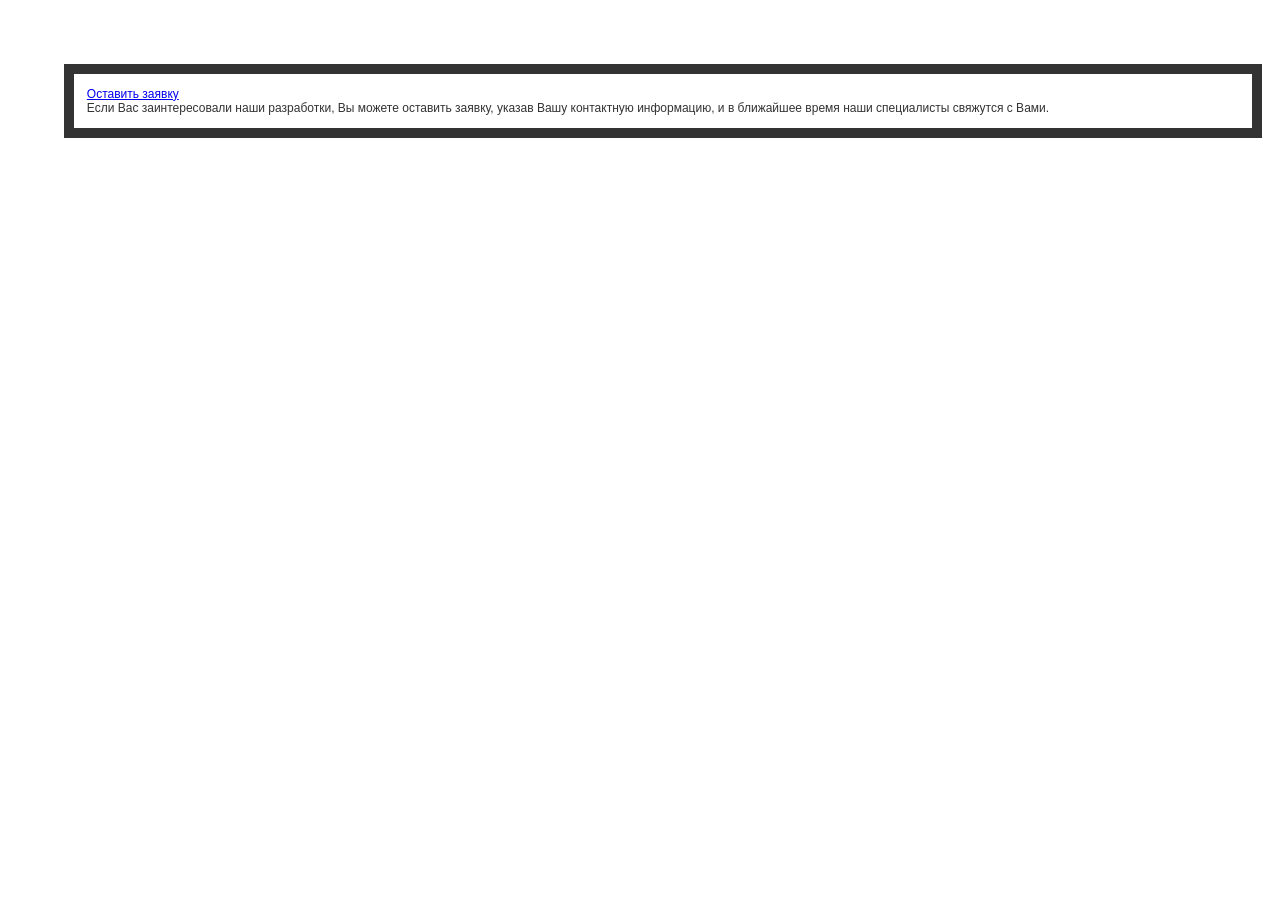
<file: lib/deGetClaim/index.html>
<!DOCTYPE html>
<html>
<head>
<title>Dement.ru | De.js ������ �� ������</title>
<meta http-equiv="Content-Type" content="text/html; charset=windows-1251" />
<meta http-equiv="Content-Language" content="ru" />
<meta name="robots" content="all" />
<meta name="Copyright" Lang="ru" content="2010 ��� ��������-�">
<meta name="Document-state" content="Dynamic">
<meta name="Revesit" content="7">
<meta name="����������� ��������� ����"/>
<meta name="description" content="�������� ����������" />
<meta name="keywords" content="javascript, dement, de.js, �������� ����������" />

<link	href="http://www.dement.ru/img/favico.ico" rel="shortcut icon" type="image/x-icon" />
<link   href="style_main.css"  rel="stylesheet"   type="text/css">

<script type="text/javascript" src="http://www.dement.ru/!lib/De.js"></script>

<script type="text/javascript">
new getClaim({
parent:"#target",
object:"#claim",
textArea:"#text"
});
new showDialog({
object:"#claim",
target:"#target",
width:"340px",
height:"auto",
uplineCaption:"�������� ������"
});
</script>	 				

</head>
<body>
<div id="idMainDiv">
<a href="#de" id="claim">�������� ������</a>
<div id="text">���� ��� �������������� ���� ����������, �� ������ �������� ������, ������ ���� ���������� ����������, � � ��������� ����� ���� ����������� �������� � ����.</div>
<div id="target"></div>
</div>
</body>
</html>
</file>
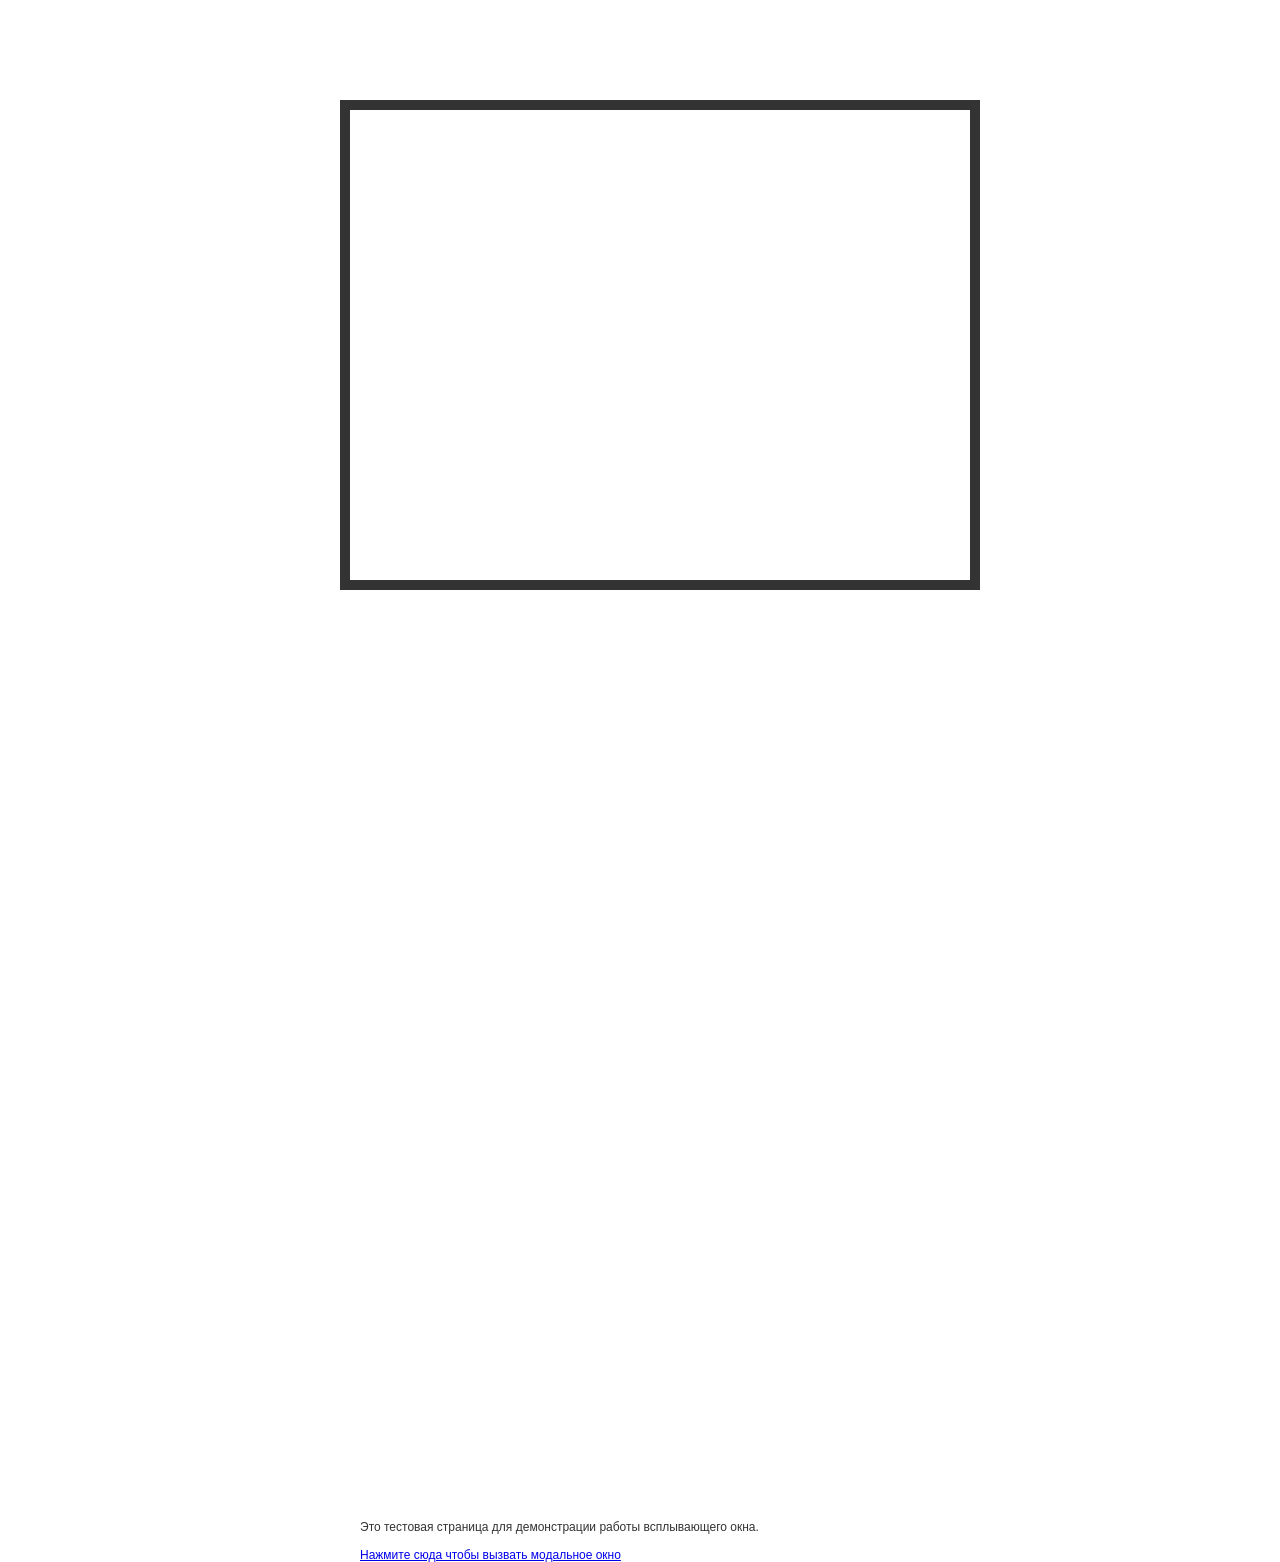
<file: lib/deShowDialog/index.html>
<!DOCTYPE html PUBLIC "-//W3C//DTD XHTML 1.0 Transitional//EN" "http://www.w3.org/TR/xhtml1/DTD/xhtml1-transitional.dtd">
<html xmlns="http://www.w3.org/1999/xhtml">
<head>
<title>Dement.ru | De.js ����������� ����</title>
<meta http-equiv="Content-Type" content="text/html; charset=windows-1251" />
<meta http-equiv="Content-Language" content="ru" />
<meta name="robots" content="all" />
<meta name="Copyright" Lang="ru" content="2010 ��� ��������-�">
<meta name="Document-state" content="Dynamic">
<meta name="Revesit" content="7">
<meta name="����������� ��������� ����"/>
<meta name="description" content="����������� ��������� ����" />
<meta name="keywords" content="javascript, dement, de.js, ��������� ����, ����������� ����" />

<link	href="http://www.dement.ru/img/favico.ico" rel="shortcut icon" type="image/x-icon" />
<link   href="style_main.css"  rel="stylesheet"   type="text/css">

<script type="text/javascript" src="http://www.standart-n.ru/lib/De.js"></script>
																		 		
<script type="text/javascript">
new showDialog(de={
object:"#testLink"
});												
</script>	 				

</head>
<body>
<div id="idMainDiv">
	<br><br><br><br><br><br><br><br><br><br><br><br><br><br><br><br><br><br><br><br>
	<br><br><br><br><br><br><br><br><br><br><br><br><br><br><br><br><br><br><br><br>
	<br><br><br><br><br><br><br><br><br><br><br><br><br><br><br><br><br><br><br><br>
	<br><br><br><br><br><br><br><br><br><br><br><br><br><br><br><br><br><br><br><br>
	<br><br><br><br><br><br><br><br><br><br><br><br><br><br><br><br><br><br><br><br>
	��� �������� �������� ��� ������������ ������ ������������ ����.<br><br>
	<a id="testLink" href="#de">������� ���� ����� ������� ��������� ����</a>
</div>
</body>
</html>
</file>
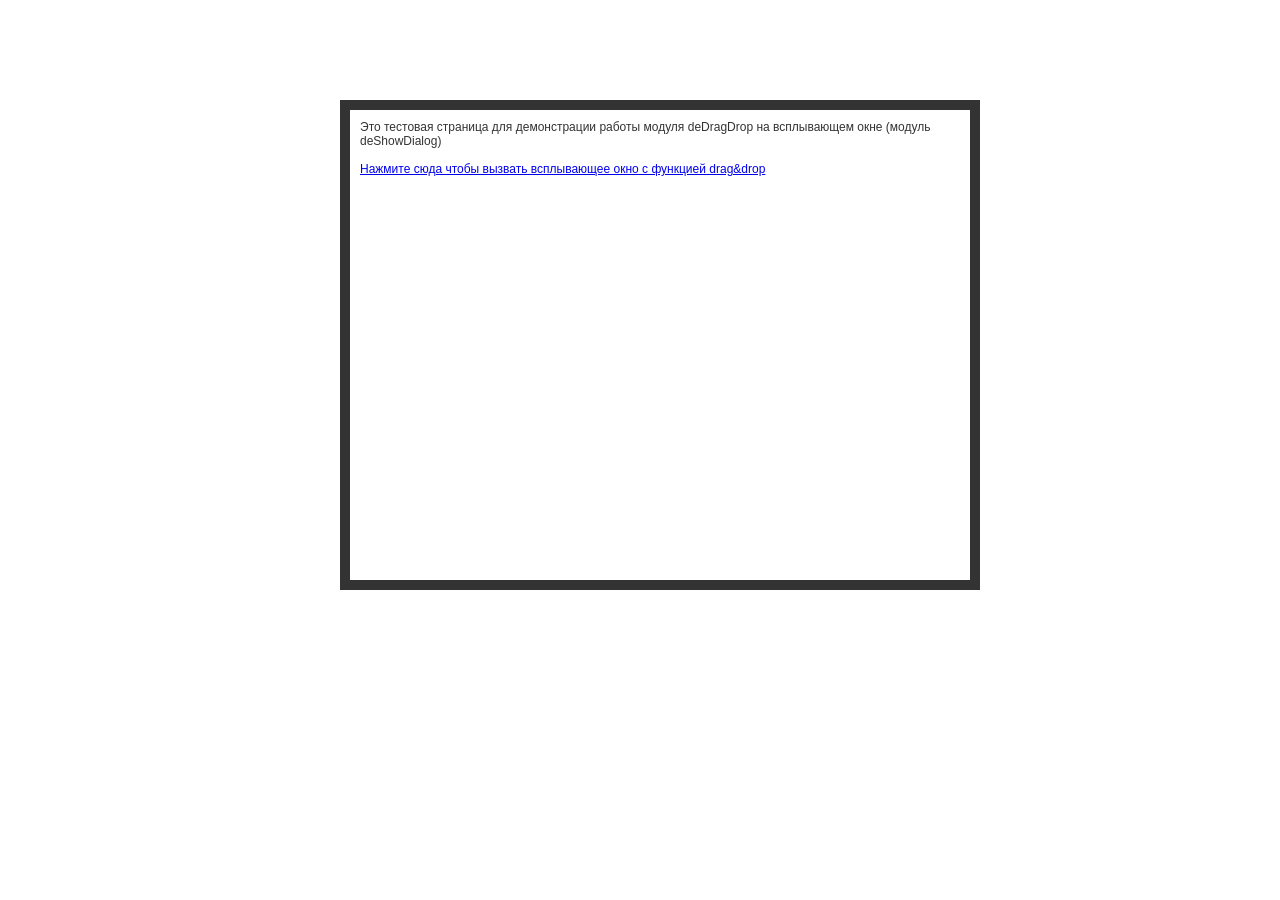
<file: lib/dragDrop/index.html>
<!DOCTYPE html PUBLIC "-//W3C//DTD XHTML 1.0 Transitional//EN" "http://www.w3.org/TR/xhtml1/DTD/xhtml1-transitional.dtd">
<html xmlns="http://www.w3.org/1999/xhtml">
<head>
<title>Dement.ru | De.js Drag&Drop</title>
<meta http-equiv="Content-Type" content="text/html; charset=windows-1251" />
<meta http-equiv="Content-Language" content="ru" />
<meta name="robots" content="all" />
<meta name="Copyright" Lang="ru" content="2010 ��� ��������-�">
<meta name="Document-state" content="Dynamic">
<meta name="Revesit" content="7">
<meta name="������������ ������ Drag&Drop �� ����������� ����"/>
<meta name="description" content="������������ ������ Drag&Drop �� ����������� ����" />
<meta name="keywords" content="javascript, dement, de.js, drag&drop, �����������, ��������������" />

<link	href="http://www.dement.ru/img/favico.ico" rel="shortcut icon" type="image/x-icon" />
<link   href="style_main.css"  rel="stylesheet"   type="text/css">

<script type="text/javascript" src="http://www.dement.ru/!lib/De.js"></script>

	<script type="text/javascript">	
	new deDragDrop(	 /* ������ :: drag&drop    */
	"deModalDialog", /* ������ ������� ����� ���������������   */
	"deUpperLine"	 /* ������ ��� ������� �� ������� ����� �������� ��������������  */
	);		 /* ������ �������� ��� ��� ����� ���� � ��� �� ������  */
	</script>	


	<script type="text/javascript">
	new deShowDialog( /* ����� :: ����������� ����   */		
	"testLink",	  /* ������ � ������� ������� ������� ��������� ������������ ���� */	
	"click",	  /* ������� ��� ������� ���������� ����������� ���� 	*/			
	"UncoverUp",	  /* ������ ��������� ������� (MoveUp, MoveDown ... )  */
	"400px",	  /* ������ ���� */
	"300px",	  /* ������ ���� */
	"#999999 solid 10px", /* ������� ���� CSS    */
	"100",		  /* ������� ������� ����	  */
	"90",		  /* �������������� ����� ����  */
	"200",		  /* �������� ��������� ����   */
	"deModalDialog",/* * */	 /* id �������� ���� */					

	"<strong>��������� ����</strong>", /* ��������� ����   */ 
	"Verdana, Arial, Helvetica, sans-serif", /* ��� ������ ���������  */ 
	"12px",					 /* ������ ������ ��������� */	
	"#333333",				 /* ���� ������ ��������� */
	"30px",					 /* ������ ���������	*/
	"#dddddd",				 /* ������ ��� ���������  */ 
	"center",				 /* ������������ ������� ���������    */
	"deUpperLine",	/* * */ 		 /* id ������ � ���������� 	   */

	"���������� ����������� ��� ���� ����� �� ������� ����� � ����������",	/* ����� */
	"Verdana, Arial, Helvetica, sans-serif", /* ��� ������ ����� �����������      */
	"12px",					 /* ������ ������ ����� �����������     */
	"#333333",				 /* ���� ������  */
	"#ffffff",				 /* ������ ���   */
	"left",					 /* ������������� ������       */
	"deMainContent",	/* * */		 /* id �������� � �������� ����������    */ 

	"FALSE",				 /* ���������� �� ������ ���   */
	"#000000",				 /* ���� ���� ������� ������������� ��� ������ ���� */ 
	"70",					 /* �������������� ����� ����.  */
	"deBackWall",	/* * */			 /* id ���� � ���� ����� 	    */

	"TRUE",		                         /* ���������� ��� ��� ������ ������ �     */
	"url(http://www.dement.ru/!lib/showModalDialog/img/btnClose.gif) no-repeat center",	/* ��� ������ ������   */
	"ClassButtonClose",	
	/* ��������!!! ��� ����� ��� <span> ������ �������� ����� ������ ��� ������� �� ������� ����� ����������� ���� !!! */ 

	"10"	/* !!! (��) ����� �������� �� ������ ������� (��� ���������� ������ �������), 
			����� ��� ������� ������� �� �������� ������ �����������   */
	);	/* <span class="btnClose"><a href="#close">������� ����</a></span>    */
                /* * */ /* - ���������� ��������� ��� ������������ ������������� ������� �� ��������    */												
	</script>				


</head>
<body>

	<div id="idMainDiv">
		��� �������� �������� ��� ������������ ������ ������ deDragDrop �� ����������� ���� (������ deShowDialog)<br><br>
		<a id="testLink" href="#de">������� ���� ����� ������� ����������� ���� � �������� drag&drop</a>
	</div>
</body>
</html>
</file>
<file: lib/deGetClaim/style_main.css>
/* ������� ����� */
	html, body {
	padding:0;
	margin:0;
	width:100%;
	height:100%;
	background:#ffffff url(http://www.dement.ru/!lib/_img/backgr3.png) left top;
	}

	#idMainDiv {
	font-family: Verdana, Arial, Helvetica, sans-serif;
	font-size: 12px;
	color:#333333;
	display:block;
	float:left;
	width:90%;
	height:auto;
	margin:5%;
	padding:1%;
	text-align:left;
	background:#ffffff;
	border:#333333 solid 10px;
	}
</file>
<file: lib/deShowDialog/style_main.css>
/* ������� ����� */
	html, body {
	padding:0;
	margin:0;
	width:100%;
	height:100%;
	background:#ffffff url(http://www.dement.ru/!lib/_img/backgr3.png) left top;
	}

	#idMainDiv {
	font-family: Verdana, Arial, Helvetica, sans-serif;
	font-size: 12px;
	color:#333333;
	position:absolute;
	display:block;
	float:left;
	left:50%;
	top:100px;
	width:600px;
	height:450px;
	margin-left:-300px;
	padding:10px;
	text-align:left;
	background:#ffffff;
	border:#333333 solid 10px;
	}
</file>
<file: lib/dragDrop/style_main.css>
/* ������� ����� */
	html, body {
	padding:0;
	margin:0;
	width:100%;
	height:100%;
	background:#ffffff url(http://www.dement.ru/!lib/_img/backgr3.png) left top;
	}

	#idMainDiv {
	font-family: Verdana, Arial, Helvetica, sans-serif;
	font-size: 12px;
	color:#333333;
	position:absolute;
	display:block;
	float:left;
	left:50%;
	top:100px;
	width:600px;
	height:450px;
	margin-left:-300px;
	padding:10px;
	text-align:left;
	background:#ffffff;
	border:#333333 solid 10px;
	}
</file>
